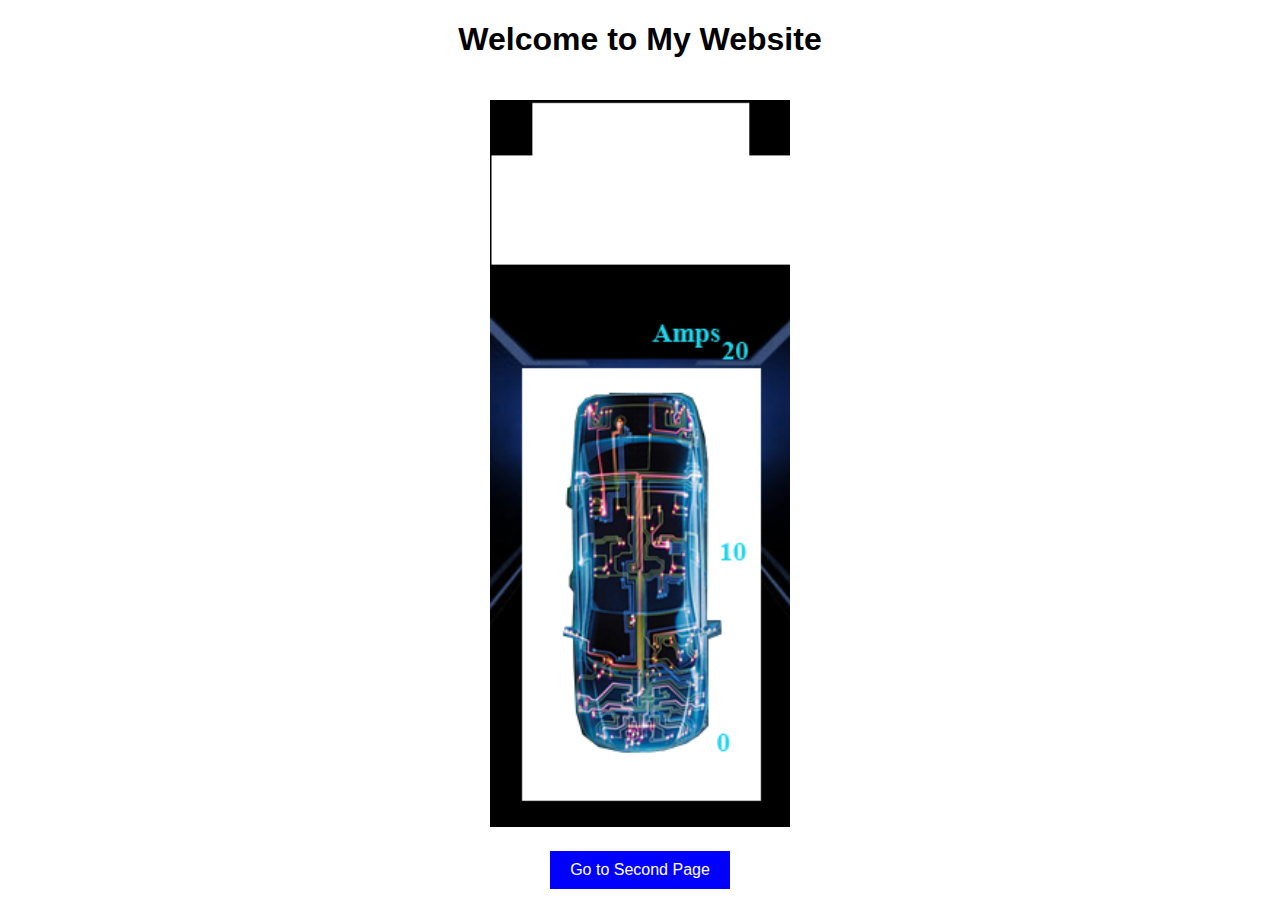
<file: index.html>
<!DOCTYPE html>
<html lang="en">
<head>
    <meta charset="UTF-8">
    <meta name="viewport" content="width=device-width, initial-scale=1.0">
    <title>Home Page</title>
    <style>
        body {
            text-align: center;
            font-family: Arial, sans-serif;
        }
        img {
            width: 300px;
            height: auto;
            margin: 20px;
        }
        button {
            background-color: blue;
            color: white;
            padding: 10px 20px;
            border: none;
            cursor: pointer;
            font-size: 16px;
        }
        button:hover {
            background-color: darkblue;
        }
    </style>
</head>
<body>

    <h1>Welcome to My Website</h1>
    <img src="image.jpg" alt="My Image">
    <br>
    <button onclick="window.location.href='second.html'">Go to Second Page</button>

</body>
</html>
</file>
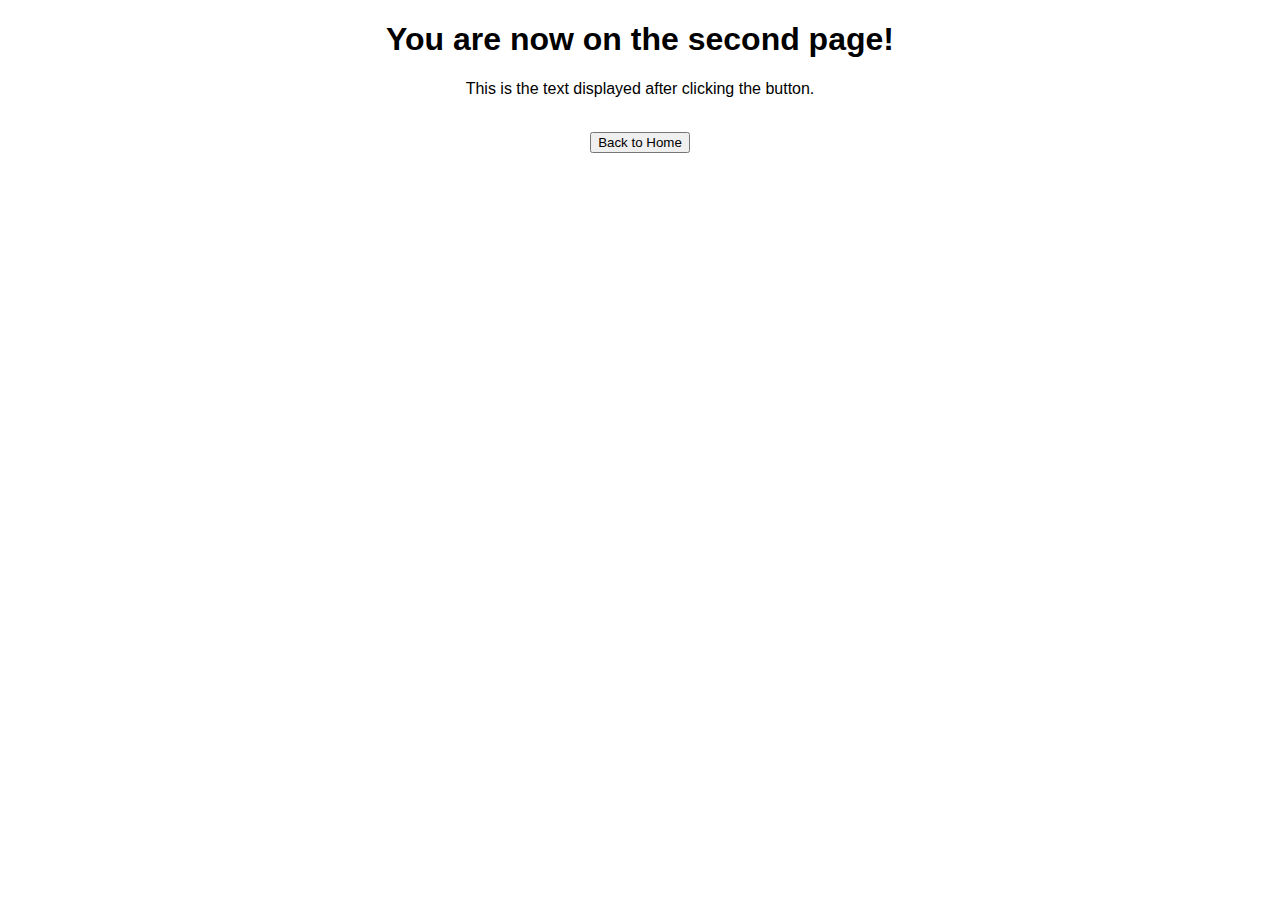
<file: second.html>
<!DOCTYPE html>
<html lang="en">
<head>
    <meta charset="UTF-8">
    <meta name="viewport" content="width=device-width, initial-scale=1.0">
    <title>Second Page</title>
    <style>
        body {
            text-align: center;
            font-family: Arial, sans-serif;
        }
    </style>
</head>
<body>

    <h1>You are now on the second page!</h1>
    <p>This is the text displayed after clicking the button.</p>
    <br>
    <button onclick="window.location.href='index.html'">Back to Home</button>

</body>
</html>
</file>
